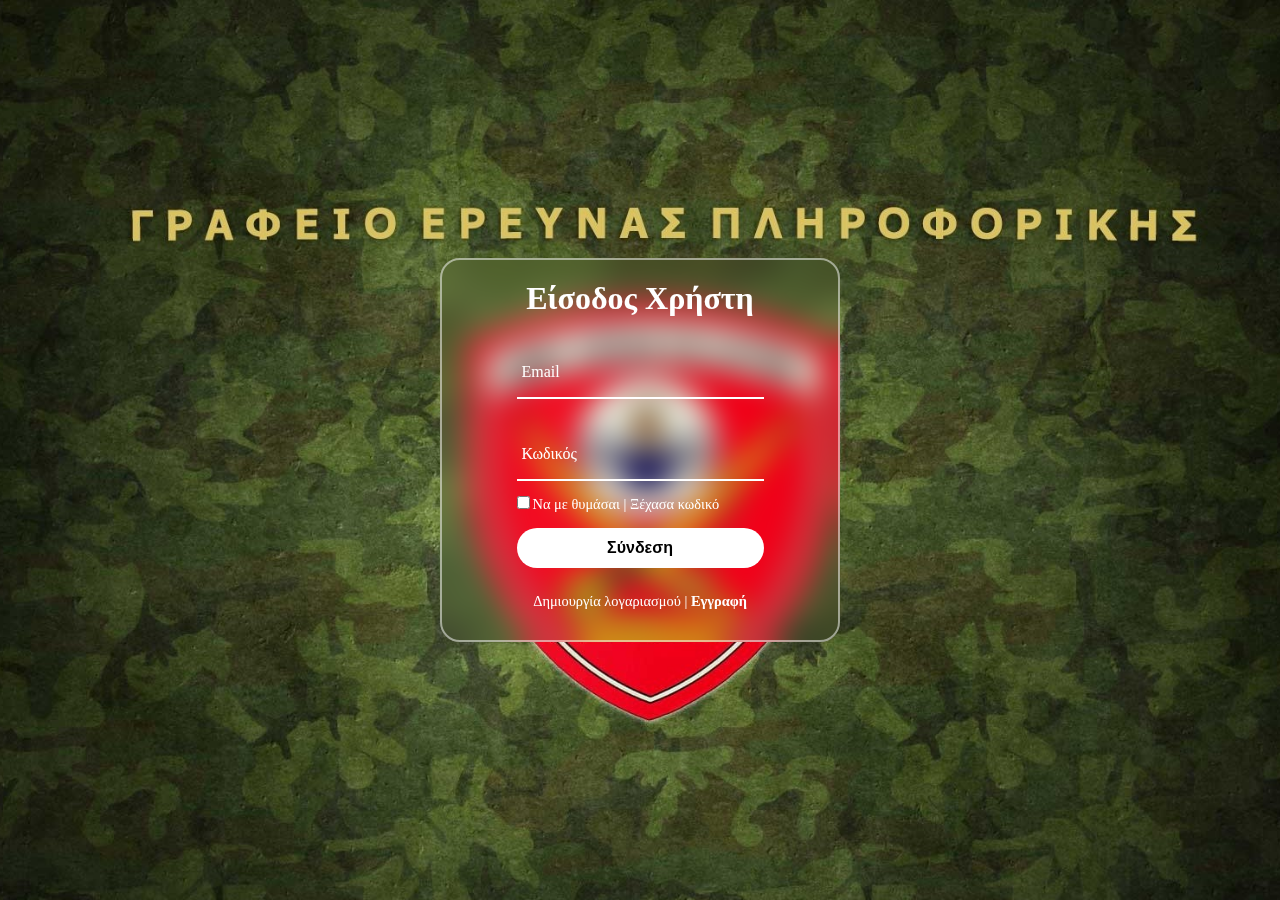
<file: index.html>
﻿<!DOCTYPE html>
<html lang="en">
<head>
  <link rel="stylesheet" href="index.css">
  <meta charset="UTF-8" />
  <title>Δίκτυο Εκπαιδεύσεως - Σύνδεση</title>
</head>
<body>
    <section>
        <div class="form-box">
            <div class="form-value">
                <form action="login.php" method="post">
                    <h2>Είσοδος Χρήστη</h2>
                    <div class="inputbox">
                       
                        <input name="email" id="email" type="email" required>
                        <label for="email">Email</label>
                    </div>
                    <div class="inputbox">
                        
                        <input  name="password" id="password" type="password" required>
                        <label  for="password">Κωδικός</label>
                    </div>
                    <div class="forget">
                        <label for=""><input type="checkbox">Να με θυμάσαι | <a href="#">Ξέχασα κωδικό</a></label>
                      
                    </div>
                    <button type="submit">Σύνδεση</button>
                    <div class="register">
                        <p>Δημιουργία λογαριασμού | <a href="register.html">Εγγραφή</a></p>
                    </div>
                </form>
            </div>
        </div>
    </section>
    
</body>
</html>
</file>
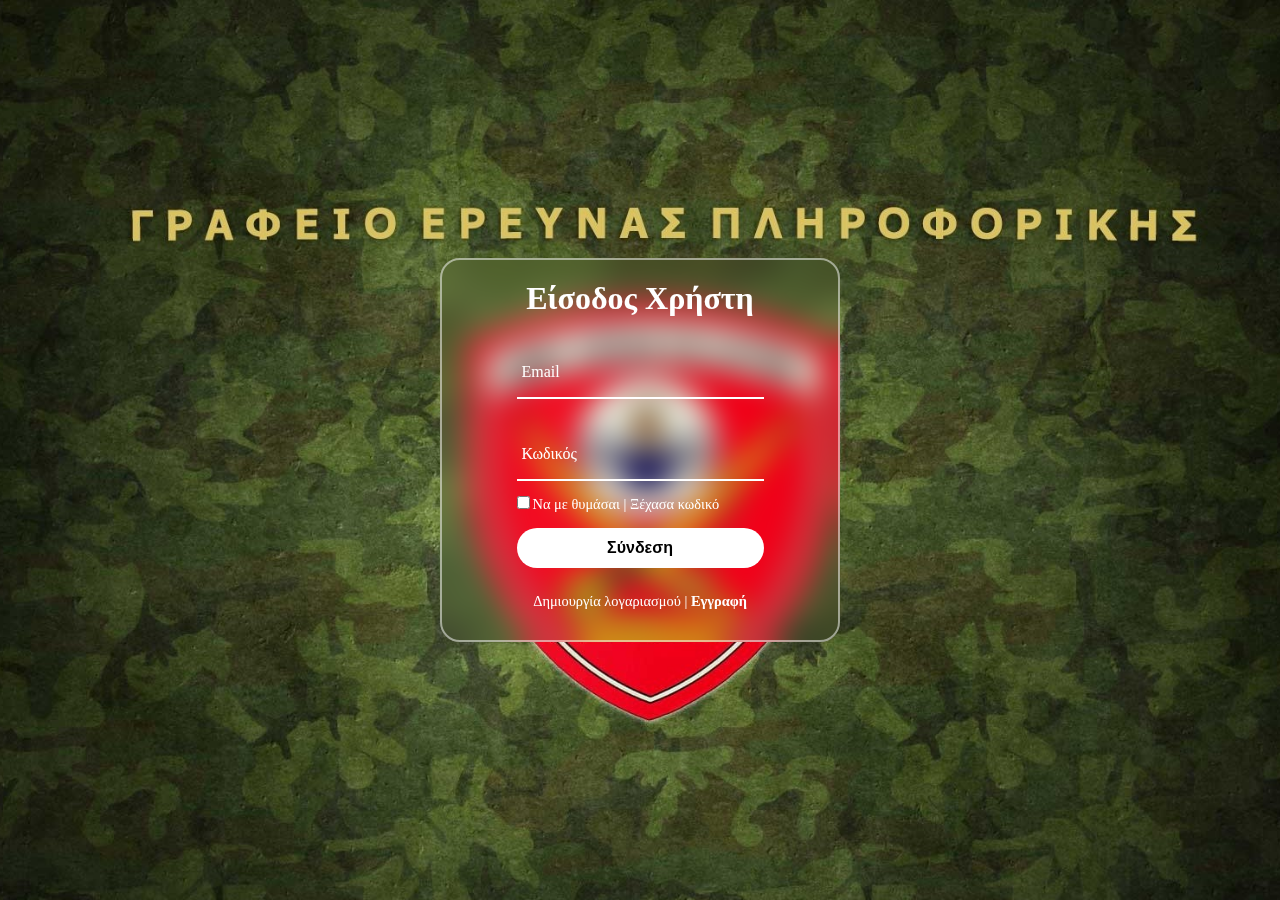
<file: homepage.html>
﻿<!DOCTYPE html>
<html lang="en">
<head>
    <meta charset="UTF-8">
    <meta name="viewport" content="width=device-width, initial-scale=1.0">
    <title>Εκπαιδευτής</title>
    <link rel="stylesheet" href="homepage.css">
    <script src="jquery-3.7.1.min.js"></script>
    <script src="script.js"></script>
</head>
<body>
<script>
var delay=1000;
function showContent(){
    document.body.style.display='block';  
}
setTimeout(showContent, delay);

// Function to check if the user is logged in
function checkLogin() {
    var xhr = new XMLHttpRequest();
    xhr.onreadystatechange = function() {
        if (this.readyState == 4 && this.status == 200) {
            if (this.responseText.trim() === 'adminloggedin') {
                // Admin is logged in
            } else if (this.responseText.trim() === 'loggedin') {
                // User is logged in but not admin, redirect to user page
                window.location.href = 'user_page.html';
            } else {
                // Redirect to the login page if not logged in
                window.location.href = 'index.html';
            }
        }
    };
    xhr.open("GET", "check_login.php", true);
    xhr.send();
}
window.onload = checkLogin;
</script>


<div class="container">
    <div class="left-column">
        <!-- Left column content (if any) goes here -->
        <h1>Διαχειριστικό Σύστημα Εκπαιδευτή</h1>
        <!-- <div class="white-line" id="white-line"></div> -->

        <div id="logged-in-users">
            <!-- This div will contain the list of logged-in users -->
        </div> 
    </div>
    <div class="right-column">
        <!-- File Upload Section -->
        <h1 id="Welcome">Καλωσήρθες</h1>
        <div class="white-line" id="white-line"></div>
        <h1 id="Welcome">Ανέβασμα Αρχείων</h1>
        <form id="FileForm" action="upload_file.php" method="post" enctype="multipart/form-data">
            <label for="fileToUpload">Select file to upload:</label>
            <input type="file" name="fileToUpload" id="fileToUpload">
            <input id="submit" type="submit" value="Ανέβασε" name="submit">
        </form>
        <div class="white-line" id="white-line"></div>
        <h1 id="Welcome">Λειτουργίες Χρήστη</h1>


        <form id="logout" action="logout.php" method="post">
            <button id="logoutButton"type="submit" name="logout">Αποσύνδεση</button>
        </form>
        <div class="white-line" id="white-line"></div>

    </div>
</div>
</body>
</html>
</file>
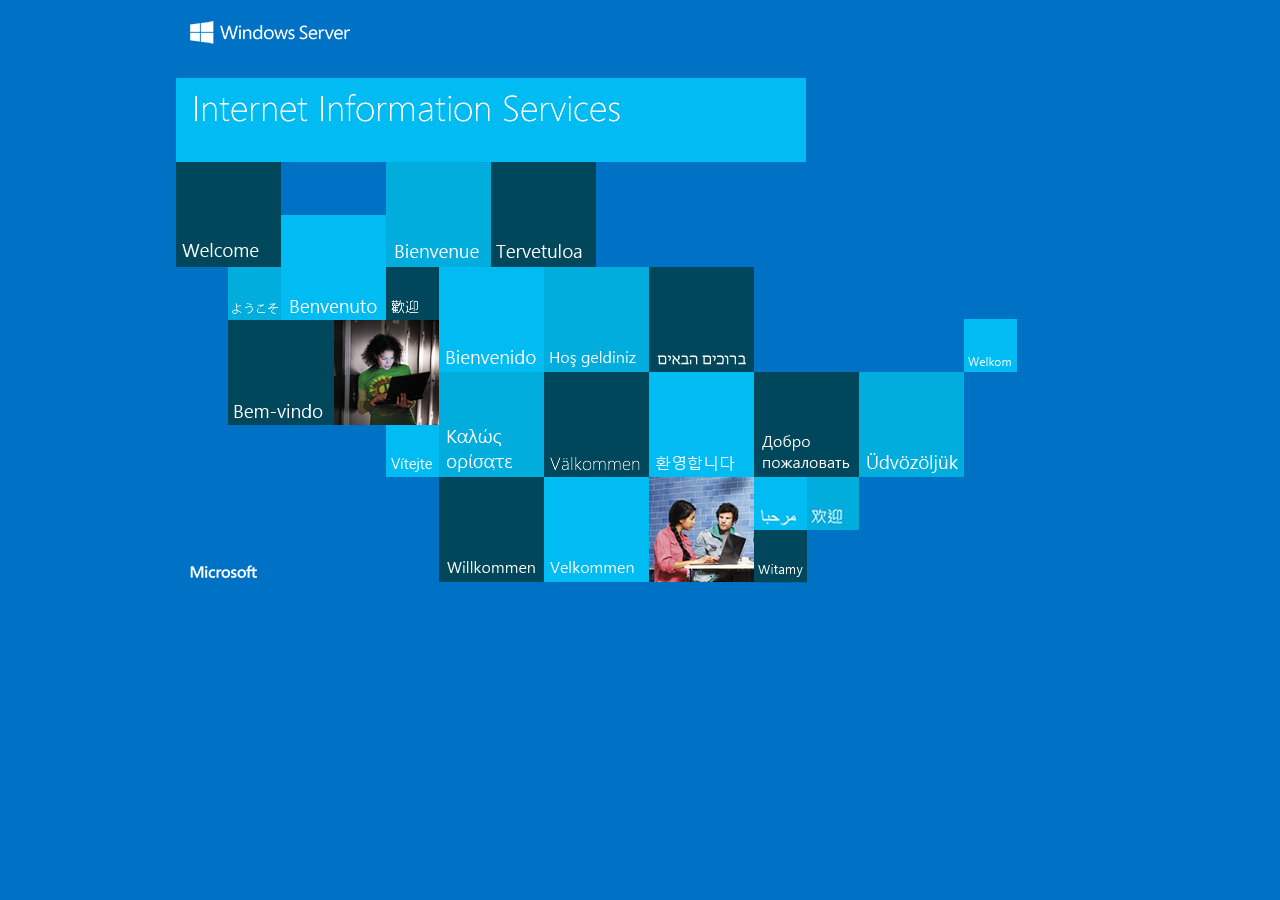
<file: iisstart.htm>
<!DOCTYPE html PUBLIC "-//W3C//DTD XHTML 1.0 Strict//EN" "http://www.w3.org/TR/xhtml1/DTD/xhtml1-strict.dtd">
<html xmlns="http://www.w3.org/1999/xhtml">
<head>
<meta http-equiv="Content-Type" content="text/html; charset=iso-8859-1" />
<title>IIS Windows Server</title>
<style type="text/css">
<!--
body {
	color:#000000;
	background-color:#0072C6;
	margin:0;
}

#container {
	margin-left:auto;
	margin-right:auto;
	text-align:center;
	}

a img {
	border:none;
}

-->
</style>
</head>
<body>
<div id="container">
<a href="http://go.microsoft.com/fwlink/?linkid=66138&amp;clcid=0x409"><img src="iis-85.png" alt="IIS" width="960" height="600" /></a>
</div>
</body>
</html>
</file>
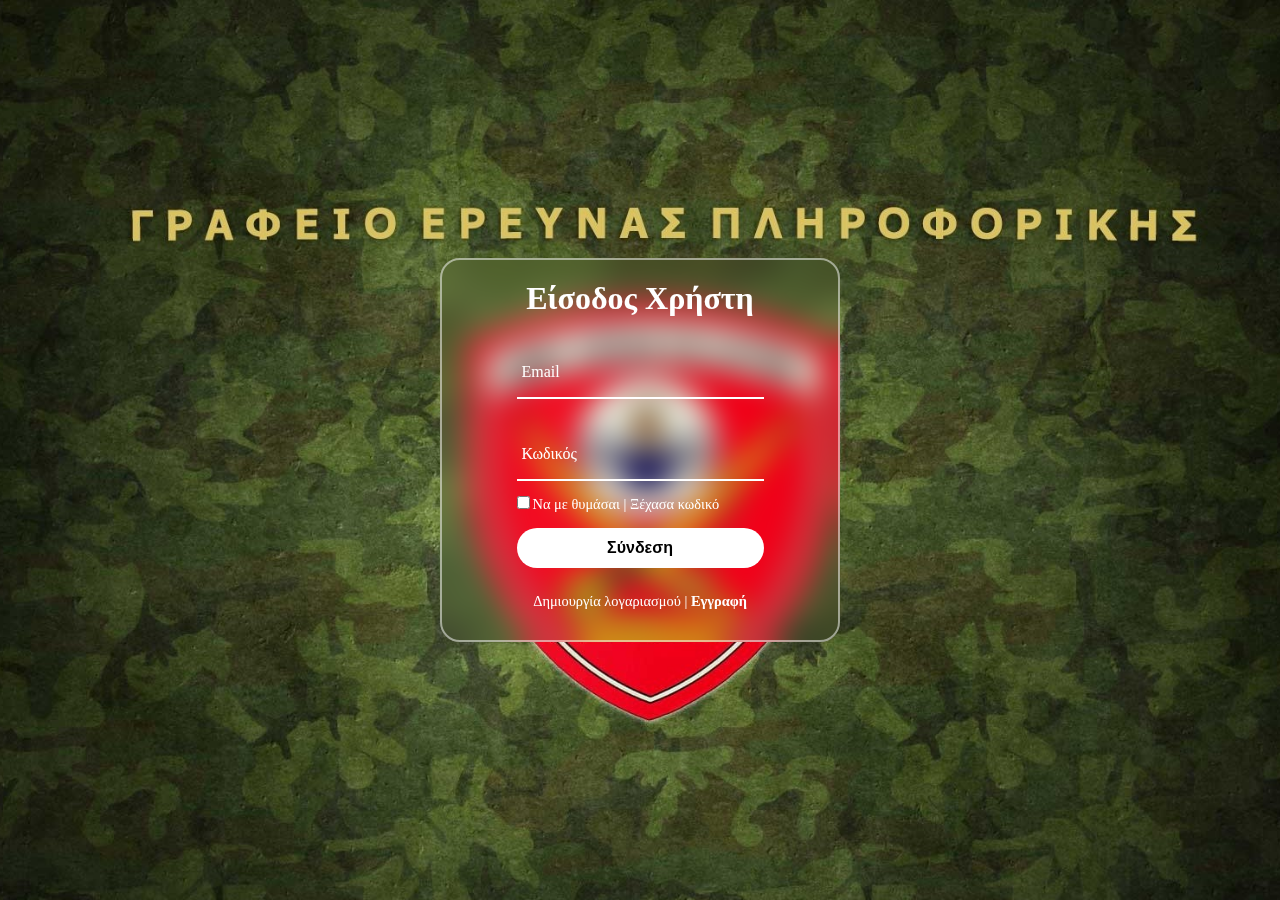
<file: user_page.html>
﻿<!DOCTYPE html>
<? php include 'classroom.php'; ?>
<html lang="en">
<head>
    <meta charset="UTF-8">
    <meta name="viewport" content="width=device-width, initial-scale=1.0">
    <link rel="stylesheet" href="user_page.css">
    <title>Σελίδα Χρήστη</title>
    <script src="jquery-3.7.1.min.js"></script>
    <script src="script.js"></script>
    <script src="user_page.js"></script>

</head>
<body>

<script>
    var delay = 1000;
    function showContent() {
        document.body.style.display = 'block';
    }
    setTimeout(showContent, delay);

    function checkLogin() {
        var xhr = new XMLHttpRequest();
        xhr.onreadystatechange = function() {
            if (this.readyState == 4 && this.status == 200) {
                if (this.responseText.trim() === 'adminloggedin') {
                    // User is logged in as admin, do nothing
                } else if (this.responseText.trim() === 'loggedin') {
                    // User is logged in but not admin
                } else {
                    // Redirect to the login page if not logged in
                    window.location.href = 'index.html';
                }
            }
        };
        xhr.open("GET", "check_login.php", true);
        xhr.send();
    }
    window.onload = checkLogin;
</script>

<div class="container">
    <div id="left-column" class="left-column">

        <!-- Left column content (if any) goes here -->   
    </div>
    
    <div class="right-column">
        
        <div class="top-row">
            
            <div class="dropdown">
                <button class="button-link" id="toggleRaiseHand">Σήκωσε Χέρι</button> 
                <button class="button-link" id="button-link1" onclick="showButtons()">Επιλογη Αίθουσας</button>
                <button class="button-link" id="watchStream" onclick="showStream()" >Ροή Μαθήματος</button> 

                <form action="logout.php" method="post">
                    <button type="submit" id="submit-button" name="logout" class="button-link">Αποσύνδεση</button>
                </form>
            </div>

            <div id="Classes-container">
                <button onclick="hideButtons()" value="Α" id="Aithousa-1" class="Classes">Α</button>  
                <button onclick="hideButtons()" value="Β" id="Aithousa-2" class="Classes">Β</button>
                <button onclick="hideButtons()" value="Γ" id="Aithousa-3" class="Classes">Γ</button>
                <button onclick="hideButtons()" value="Ε" id="Aithousa-4" class="Classes">Ε</button>
            </div>
        </div>

            <div class="white-line" id="white-line">
            </div>

            <div class="content-area">
                <h2>Βοηθήματα Εκπαιδευτή</h2>
                <div id="contentList">
                    <!-- Content links will be loaded here -->
                </div>
            </div>

        <div class="white-line" id="white-line">
        </div>
        
        <h2>Αρχεία</h2>
        <div class="Trainer Folder">
            <button  id="Trainer-Folder" class="button-link" onclick="User_Shares()">Κοινοποιημένα Αρχεία</button>
        </div>

        <div class="bot-row">
            
            <form id="FileForm" action="upload_file.php" method="post" enctype="multipart/form-data">
                <input type="file" name="fileToUpload" id="fileToUpload" >
                <input type="submit" value="Upload File" id="submit" name="submit" class="button-link">
            </form>
        </div>
    </div>
</div>

<script>
    document.addEventListener("DOMContentLoaded", function() {
    fetch('list_files.php')
    .then(response => response.json())
    .then(data => {
        const contentList = document.getElementById('contentList');
        data.forEach(file => {
            const link = document.createElement('a');
            const link1=file;
            console.log(link);
            link.href = 'Content_sharing/' + link1;
            link.download = file;
            link.textContent = file;
            link.className = 'content-link';
            contentList.appendChild(link);
            console.log(link);
        });
    }).catch(error => console.error('Error loading the files:', error));
});

</script>

</body>
</html>
</file>
<file: index.css>
* {
    margin: 0;
    padding: 0;
    
}
h2{
    color: #fff;
    font-size: 2em;
    text-align: center;
    margin-bottom: 20px; /* Added margin for better separation */
}

body{
    width:100%;
    height:100%;
}

section {
    display: flex;
    justify-content: center;
    align-items: center;
    min-height: 100vh;
    width: 100%;
    background: url('spz.png') no-repeat;
    background-position: center;
    background-size: cover;
}

.form-box {
    position: relative;
    width: 90%; /* Adjusted width to make it responsive */
    max-width: 400px; /* Added max-width to ensure it doesn't overflow */
    height: auto; /* Changed height to auto for responsiveness */
    background: transparent;
    border: 2px solid rgba(255, 255, 255, 0.5);
    border-radius: 20px;
    backdrop-filter: blur(15px);
    display: flex;
    flex-direction: column; /* Changed to column layout for better alignment */
    justify-content: center;
    align-items: center;
    padding: 20px; /* Added padding for better spacing */
    box-sizing: border-box; /* Ensures padding is included in the width */
}

h1 {
    color: #fff;
    text-align: center;
}

.inputbox {
    position: relative;
    margin: 30px 0;
    width: 100%; /* Adjusted width to fill the container */
    border-bottom: 2px solid #fff;
}

.inputbox label {
    position: absolute;
    top: 50%;
    left: 5px;
    transform: translateY(-50%);
    color: #fff;
    font-size: 1em;
    pointer-events: none;
    transition: .5s;
}

input:focus ~ label,
input:valid ~ label {
    top: -5px;
}

.inputbox input {
    width: 100%;
    height: 50px;
    background: transparent;
    border: none;
    outline: none;
    font-size: 1em;
    padding: 0 35px 0 5px;
    color: #fff;
}

.inputbox ion-icon {
    position: absolute;
    right: 8px;
    color: #fff;
    font-size: 1.2em;
    top: 20px;
}

.forget {
    margin: -15px 0 15px;
    font-size: .9em;
    color: #fff;
    display: flex;
    justify-content: space-between;
}

.forget label input {
    margin-right: 3px;
}

.forget label a {
    color: #fff;
    text-decoration: none;
}

.forget label a:hover {
    text-decoration: underline;
}

button {
    width: 100%;
    height: 40px;
    border-radius: 40px;
    background: #fff;
    border: none;
    outline: none;
    cursor: pointer;
    font-size: 1em;
    font-weight: 600;
}

.register {
    font-size: .9em;
    color: #fff;
    text-align: center;
    margin: 25px 0 10px;
}

.register p a {
    text-decoration: none;
    color: #fff;
    font-weight: 600;
}

.register p a:hover {
    text-decoration: underline;
}

.user-container {
    display: flex;
    justify-content: left;
    align-items: last baseline;  
    overflow-x: auto; /* Added to allow horizontal scrolling if needed */
}

.user-list {
    list-style-type: none;
    padding: 0;
    display: flex; /* Changed to flex for better responsiveness */
    flex-wrap: wrap; /* Allows users to wrap to the next line */
}

.user {
    padding: 10px;
    border: 1px solid #ccc;
    border-radius: 5px;
    margin-right: 10px; /* Added margin for spacing between users */
    margin-bottom: 10px; /* Added margin for spacing between rows */
}

.raise-hand {
    background-color: rgb(197, 197, 0);
}

#disconnect-btn {
    width: 100px;
    height: 40px;
    background-color: #692d2d;
    border: none;
    outline: none;
    cursor: pointer;
    font-size: 1em;
    font-weight: 600;
    color: #fff;
    border-radius: 5px;
    margin-top: 20px;
}
</file>
<file: homepage.css>
﻿body{
    display:none;
    margin: 0;
    font-family: Arial, sans-serif;
    background: url('camouflage-2K.jpg') no-repeat;
}

.welcome-message{
    display: flex;
    justify-content: left;
    right: 0px;
    position: relative;
}

#FileForm{
    display: flex;
    position: relative;
    
}

#logout{
    display: flex;
    justify-content: flex-end;
}
/* Create a two-column layout with a narrow right column */
.container {
    display: flex;
    height: 100vh; /* Full height of the viewport */
}

.left-column {
    flex: 4; /* Takes 3/4th of the space */
    /* You can style this column as needed or leave it empty as per your sketch */
}

.right-column {
    flex: 1; /* Takes 1/4th of the space */
    border-left: 1px solid #ccc; /* Separator line */
    padding: 20px;
    box-sizing: border-box; /* Include padding in the width */
    position: relative; /* For absolute positioning of the dropdown menu */
    border-right: 1px solid;
    /* margin-bottom: 100px; */
    background:  transparent;
    backdrop-filter: blur(15px);
}


.user-container {
    display: flex;
    justify-content: center; /* Center align the user list */
    align-items: center;
    flex-wrap: wrap; /* Allow users to wrap to the next line */
    margin-top: 20px; /* Add some space between the heading and the user list */
color:#fff;
}

.user-list {
    list-style-type: none;
    padding: 0;
    display: flex; /* Use flexbox for better responsiveness */
    flex-wrap: wrap;
color:#fff;
}

.user {
    padding: 10px;
    border: 1px solid #ccc;
    border-radius: 5px;
    margin: 5px; /* Add margin around each user */
    color:#fff;
}

label {
    color:aquamarine;
}


.raise-hand {
    background-color: rgb(197, 197, 0);
}

h1 {
    color: #fff;
    text-align: center;
    
}

h2 {
    color: #fff;
    text-align: left;
    
    
}

.white-line{
    display: flex;
    position: relative;
    width: 100%;
    border: 1px solid white;
    margin-top:20px;
    margin-bottom: 20px;
}

#Welcome{
    margin-top: 0;
    top:0;
    position: relative;
}

#ConnectedUsers{
    position: relative;
    left:10px;
}

#logout{
    justify-content: center;

}
#logoutButton{
    position: relative;
    display: flex;
    
}
</file>
<file: user_page.css>
body {
    margin: 0;
    font-family: Arial, sans-serif;
    background: url('camouflage-2K.jpg') no-repeat;
}

.welcome-message{
    display: flex;
    justify-content: left;
    right: 0px;
    position: relative;
}

/* Create a two-column layout with a narrow right column */
.container {
    display: flex;
    height: 100vh; /* Full height of the viewport */
}

.left-column {
    flex: 4; /* Takes 3/4th of the space */
    /* You can style this column as needed or leave it empty as per your sketch */
}



.right-column {
    flex: 1; /* Takes 1/4th of the space */
    display: flex;
    border-left: 1px solid #ccc; /* Separator line */
    padding: 20px;
    box-sizing: border-box; /* Include padding in the width */
    position: relative; /* For absolute positioning of the dropdown menu */
    border-right: 1px solid;
    background:  transparent;
    backdrop-filter: blur(20px);
    flex-direction: column; 
}

.top-row {
    display: flex;
    flex-direction: row;
    justify-content: space-evenly;
    height:15%;
    width: 100%; /* Ensures the container takes full width of the right-column */
    margin-bottom: 10px;
    
}

/* Dropdown Menu Styles */
.dropdown {
    display:grid;
    grid-gap: 1px;
    width: 100px; 
    flex:1;
}
#Classes-container{
    display: flex;
    flex-direction: column;
    width:100px;
    height:20px;    
    flex:1;
}

#Aithousa-1,#Aithousa-2,#Aithousa-3,#Aithousa-4{
    display: none;
}

.Classes{
    border-radius: 10px;
    width:50px;
    background-color: transparent;
    cursor: pointer;
    color: aquamarine;
    border: 2px solid black;
}
.Classes:hover{
    background:white;
    color: black;
}


/* Button styles */
.button-link {
    background-color: transparent;
    cursor: pointer;
    color: aquamarine;
    height: 25px;
    width: 100%;
    display: flex;
    border: 2px solid black;
    border-radius: 10px;
}

.button-link:hover {
    background-color: #f1f1f1;
    color: black;
}

.white-line{
    display: flex;
    position: relative;
    width: 100%;
    border: 1px solid white;
}

/* Downloadable Content Styles */
.content-area {
    position:relative;
    margin-bottom: 10px;
}

h2 {
    margin-bottom: 10px;
    color: aquamarine;
}

/* Individual content link styles */
 .content-link {
    display: block;
    margin-bottom: 5px;
    text-decoration: none;
    color : aquamarine;
}

.content-link:hover {
    text-decoration: underline;
   
}

#contentList {
    border: 2px solid black;
    border-radius: 10px;
    padding: 15px;
    margin-bottom: 20px;
    
}

#usercontentList {
    border: 2px solid black;
    border-radius: 10px;
    padding: 15px;
    
   
}

#Trainer-Folder{
    margin-top: 5px;
}

.bot-row{
    display:flex;
    flex-direction: row;
}

#FileForm{
    display:flex;
    flex-direction: row;
    margin-top: 5px;
}

#fileToUpload{
   width:33%;
   
}
#submit{
    width: 33%;
}

#player{
    width: 100%;
    height: 99%;
}
</file>
